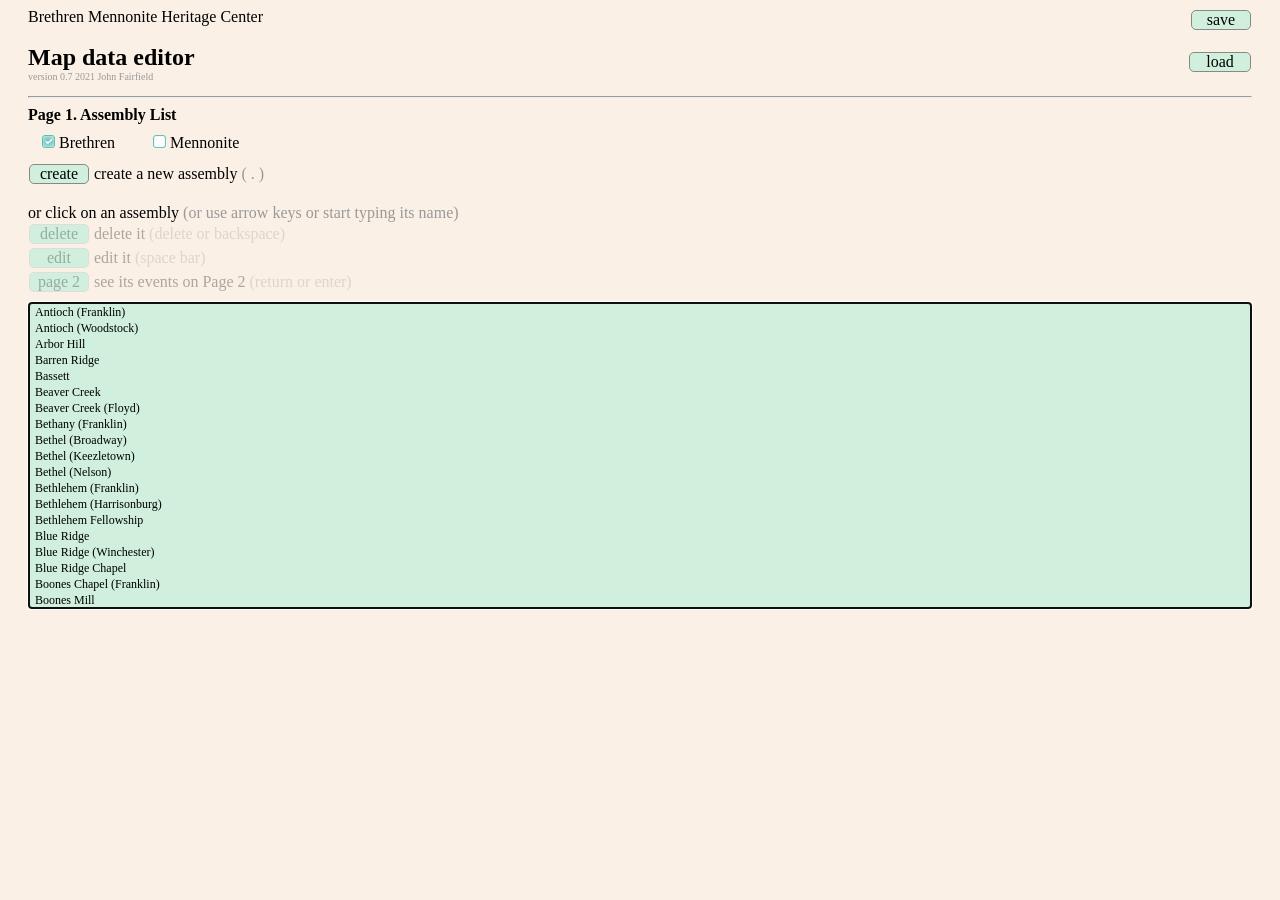
<file: index.html>
<!DOCTYPE HTML 5>
<html lang="en" dir="ltr">
    
<!--
index1.html
Copyright 2021 John R C Fairfield, see MIT license

https://stackoverflow.com/questions/4130237/displaying-crosshairs-in-the-center-of-a-javascript-google-map

<div><a href="url to google drive of help documentation" target="_blank" float="right">help manual</a></div>

-->

<head>
<meta charset="utf8">
  
<style>
  
    body {
        font-size:medium;
        font-family: 'Times New Roman', serif;
        background-color:#faf0e6; /*linen*/
    }

    input{
        font-family:'Times New Roman', serif;
    }
    
    .container {
        padding:0px 20px;
    }
    
    .myChkBxWrapper{
        margin: 10px 0px;
    }
    
    .myChkBx {
        width:13px; height:13px;
        margin:0px 4px 0px 14px;
    }

    .cmdButton {
        margin: 2px 1px;
        padding: 0px;
        width: 60px;
        border: 1px solid #888;
        border-radius: 5px;
        font-family: 'Times New Roman', serif;
        font-size:medium;
        background-color:#d0efdd;
        display: inline-block;
        text-align: center;
    }
    
    .cmdButton:disabled{
        border: 1px solid #ddd;
    }
    
    .cmdButton:hover:not([disabled]),
    .cmdButton:focus:not([disabled]) {
      background-color: rgb(230,255,234);
      cursor: pointer;
    }
    
    .monotype {
        font-family:'Monaco';
        font-size:12px;
    }
    
    .d-table {
      display:flex;
    }

    .d-table div {
      flex: 1;
    }

    .tar {
      text-align: right;
    }
    
    #selectList, #inputAssemblyName, #changingAssemblyName, #eventsAssemblyName, #eventAssemblyName {
        background-color:#d0efdd;
        white-space: break-spaces;
    }
    
    #selectList {
        margin:8px 0px 0px 0px;
        padding:2px 4px;
        width: 100%;
        height: 23em;
    }

    
    /* The Modal (background) */
.modal {
  display: none; /* Hidden by default */
  position: fixed; /* Stay in place */
  z-index: 1; /* Sit on top */
  padding-top: 88px; /* Location of the box */
  left: 0;
  top: 0;
  width: 100%; /* Full width */
  height: 100%; /* Full height */
  overflow: auto; /* Enable scroll if needed */
  background-color: rgb(0,50,0); /* Fallback color */
  background-color: rgba(0,50,0,0.4); /* Black w/ opacity */
}

.modal-perimeter{
  margin:auto; padding:0px;
}
    
/* Modal Content */
.modal-content {
  background-color: #fefefe;
  margin: auto;
  padding: 20px;
  border: 1px solid #888;
  width: 80%;
}
    

/* The Close Button */
.close {
  color: #aaaaaa;
  float: right;
  background:#eee;
  font-size: 32px;
  font-weight: bold;
}

.close:hover,
.close:focus {
  color: #000;
  text-decoration: none;
  cursor: pointer;
}

.sotto{
  color: #999;
}

input[type="file"] {
    display: none;
}
  
</style>

<script src="bmhcData.js"></script>
<script src="bmhcTags.js"></script>
<script src="bmhc.js"></script>

</head>
    
<body>

   <div class="container" id='everything'>
       
       <div id="header">
                <div class="d-table" >
                    <div style="height:80px;" >
                        Brethren Mennonite Heritage Center
                        <br>
                        <br> <span STYLE="font-size:x-large"><b>Map data editor</b></span>
                        <br><span class='sotto' STYLE="font-size:x-small;">version 0.7 2021 John Fairfield</span>
                    </div>
                    <div class="tar">
                        <button class="cmdButton" onclick="saveData()">save</button>
                        <br>
                        <a download="bmhcData.js" id="downloadlink" style="visibility: hidden" onclick='makeMeDisappear(this)'>OK to download?</a>
                        <br>
                        <label class="cmdButton">
                            <input type="file" id="loadLocal" onchange="loadLocalData()"/>
                            load
                        </label>
                    </div>
                </div>
                <hr>
           </div>
       
        <div id="midscreen">
            
            <div id="assemblyModal" class="modal">
                <div id='assemblyModalContent' class="modal-content">
                    <span class="close" onclick="initAssemblyViewer()">&nbsp;&times;&nbsp;</span>
                    <div id="assemblyCreator" ><b>Create a new assembly</b><br></div>
                    <div id="assemblyEditor" ><b>Edit assembly</b><br></div>
                    
                    <div id="modalCheckboxen" class="myChkBxWrapper">
                        <span><img id='modalBrethrenCB' src='butCheck.png' class='myChkBx' onclick='changeCB(1,true)'>Brethren</span>
                        &nbsp;&nbsp;&nbsp;&nbsp;
                        <span><img id='modalMennoniteCB' src='butEmpty.png' class='myChkBx' onclick='changeCB(2,true)'>Mennonite</span>
                        <br>
                    </div>

                    <div id="newAssembly">
                        <scan id="assemblyNamePrompt">Enter a unique assembly name: </scan>
                        <br>
                        <input type="text" id="inputAssemblyName" autocomplete="off" size=70>
                        <br>
                        <button type="button" onclick="initAssemblyViewer()">cancel</button>
                        &nbsp;&nbsp;&nbsp;&nbsp;&nbsp;&nbsp;
                        <button type="button" onclick="saveAssembly()">save</button> 
                    </div>
                    <div id="changeAssembly">
                        <scan id="changeAssemblyPrompt">Change its denomination (above) or name (below): </scan>
                        <br>
                        <input type="text" id="changingAssemblyName" autocomplete="off" size=70>
                        <br>
                        <button type="button" onclick="initAssemblyViewer()">cancel</button>
                        &nbsp;&nbsp;&nbsp;&nbsp;&nbsp;&nbsp;
                        <button type="button" onclick="changeAssembly()">save</button>
                    </div>
                    
                </div>
            </div>

            <div id="assemblyViewer" ><b>Page 1. Assembly List</b><br></div>
            
     
            <div id="eventViewer">
                <b>Page 2. Event list for:&nbsp;<span id="eventsAssemblyName"></span><br></b>
            </div>
            
            
            <div id="checkboxen" class="myChkBxWrapper">
                <span><img id='BrethrenCB' src='butCheck.png' class='myChkBx' onclick='changeCB(1)'>Brethren</span>
                &nbsp;&nbsp;&nbsp;&nbsp;
                <span><img id='MennoniteCB' src='butEmpty.png' class='myChkBx' onclick='changeCB(2)'>Mennonite</span>
                <br>
            </div>

            <div id="assemblyInstructions">
                <button id="createAssembly" class="cmdButton" onclick="launchNewAssembly()">create</button> create a new assembly <span class='sotto'>( . )</span>
                <br><br>
                or click on an assembly <span class='sotto'>(or use arrow keys or start typing its name)</span>
                <br>
                <button class="cmdButton dependentButton" onclick="deleteAssembly(selectedAssembly())">delete</button>
                    <span class = "dependentSpan">delete it <span class='sotto'>(delete or backspace)</span></span>
                <br>
                <button class="cmdButton dependentButton" onclick="launchChangeAssembly(selectedAssembly())">edit</button>
                    <span class = "dependentSpan">edit it <span class='sotto'>(space bar)</span></span>
                <br>
                <button class="cmdButton dependentButton" onclick="initEventViewer(selectedAssembly())">page 2</button>
                    <span class = "dependentSpan">see its events on Page 2 <span class = 'sotto'>(return or enter)</span></span>
            </div>
            
<!-- strategy for making sure that for assembly names or in event objects or comments
  whatever the user types (including accidental html-interpreted symbols) 
  is what they see (save trimming blanks from the ends) 
  and what is saved in the db:
     use "white-space: break-spaces;", 
     and get values from inputs, or innerText (not innerHTML) from divs and scans etc.,
     and set innerText (not innerHTML) of divs and scans etc.
     AND use a constant character width font, so that extra blanks are clearly perceptible.
-->
            
            
            <div id="eventInstructions">
                <button class="cmdButton" onclick="launchEditEvent(null)">create</button> create a new event
                <span class="sotto">( . )</span>
                <br>
                or click on an event <span class="sotto">(or use arrow keys or start typing its date)</span>
                <br>
                <button class="cmdButton dependentButton" onclick="deleteCurrentEvent()">delete</button>
                <span class = "dependentSpan">delete it <span class="sotto">(delete or backspace)</span></span>
                <br> 
                <button class="cmdButton dependentButton" onclick="launchEditEvent(document.getElementById('selectList').selectedIndex)">edit</button>
                    <span class = "dependentSpan"> edit it <span class="sotto">(space bar)</span></span>
                <br>
                <button class="cmdButton" onclick="initAssemblyViewer()">page 1</button>
                    return to assemblies on page 1 <span class = 'sotto'>(return or enter)</span>
            </div> 
            
            <div id="eventEditor" class="modal">
                <div class="modal-Content">
                    <span class="close" onclick="initEventViewer()">&nbsp;&times;&nbsp;</span>
                    <b>Event Editor for:&nbsp;<span id="eventAssemblyName" ></span></b>
                    <br>
                    <label for="eventDate">date (yyyy/mm/dd):</label>
                      <input type="text" id="eventDate"  autocomplete="off" size=8 >
                    <br> &nbsp;&nbsp;&nbsp;&nbsp;&nbsp;&nbsp;&nbsp;&nbsp;&nbsp;&nbsp;&nbsp;&nbsp;&nbsp;&nbsp;&nbsp;&nbsp;&nbsp;&nbsp;&nbsp;&nbsp;&nbsp;&nbsp;&nbsp;
                    <label for="eventVerb">verb:</label>
                    <select name="eventVerb" id="eventVerb"  required="true" onchange="handleVerbChange(this.value)">
                    </select>
                    <br> &nbsp;&nbsp;&nbsp;&nbsp;&nbsp;&nbsp;&nbsp;&nbsp;&nbsp;&nbsp;&nbsp;&nbsp;&nbsp;&nbsp;&nbsp;&nbsp;&nbsp;&nbsp;&nbsp;&nbsp;
                    <label>object:</label>
                    <input type="text" id="eventObject"  autocomplete="off" size="58" >
                    <select name="eventTagObject" id="eventTagObject" required="true" onchange="handleTagSelection(this.value)"></select>
                    <br> &nbsp;&nbsp;&nbsp;&nbsp;&nbsp;&nbsp;&nbsp;&nbsp;&nbsp;&nbsp;&nbsp;&nbsp;&nbsp;&nbsp;&nbsp;
                    <label>comment:</label>
                    <textarea type="text" id="eventComment" rows=2 cols=50> </textarea>
                    <br>&nbsp;&nbsp;&nbsp;&nbsp;&nbsp;&nbsp;&nbsp;&nbsp;&nbsp;&nbsp;&nbsp;&nbsp;&nbsp;&nbsp;&nbsp;&nbsp;&nbsp;&nbsp;&nbsp;&nbsp;&nbsp;&nbsp;&nbsp;&nbsp;&nbsp;&nbsp;&nbsp;&nbsp;&nbsp;&nbsp;&nbsp;&nbsp;
                    <button type="button" onclick="initEventViewer()">cancel</button>
                    &nbsp;&nbsp;&nbsp;&nbsp;&nbsp;&nbsp;&nbsp;
                    <button type="button" onclick="checkAndSaveEvent()">save</button>
                </div>
            </div>
            
       </div> <!-- end of midscreen -->
       
       <div id="myListbox">
           <select id="selectList" size="18" onclick="enableCmdButtons()">
           </select>
       </div>
       
    </div>
    
<script>

//globals
//&#10094; //bold <
    
const switchDivs = [
    'assemblyViewer',
    'assemblyModal',
    'assemblyCreator',
    'assemblyEditor',
    'modalCheckboxen',
    'eventViewer',
    'eventEditor',
    'assemblyInstructions',
    'checkboxen',
    'newAssembly',
    'changeAssembly',
    'eventInstructions'
]

const midscreenTypes = {
    assemblyInstructions:["assemblyViewer","checkboxen","assemblyInstructions"], 
    newAssembly:['assemblyViewer','checkboxen', 'assemblyInstructions', 'assemblyModal',"assemblyCreator","modalCheckboxen","newAssembly"],
    changeAssembly:['assemblyViewer','checkboxen', 'assemblyInstructions', 
    'assemblyModal',"assemblyEditor","modalCheckboxen","changeAssembly"],
    eventInstructions:["eventViewer","eventInstructions"],
    editEvent:["eventViewer","eventInstructions","eventEditor"]
}

 
// Of general utility:

function setCheckboxen(){ 
    
    //denom = 'Brethren' or 'Mennonite'
    function setDenom(denom,trueFalse){
    
        function image(){
            return (trueFalse)?'butCheck.png':'butEmpty.png';
        }
    
        document.getElementById(denom+'CB').src = image();
        document.getElementById('modal'+denom+'CB').src = image();
    
    }
    
    //0: neither checked, 1 Brethren, 2 Mennonite, 3 both
    setDenom('Brethren',state.checkbox&1);
    setDenom('Mennonite',state.checkbox&2);
}

    
function enableCmdButtons(){
    
    var dependentButtons = Array.from(document.getElementsByClassName('dependentButton'));
    var dependentSpans =   Array.from(document.getElementsByClassName('dependentSpan'));
    
    //console.log('enableCmdButtons:selectedIndex:'+document.getElementById('selectList').selectedIndex);
    
    if (document.getElementById('selectList').selectedIndex >= 0) {
        dependentButtons.forEach(b => b.disabled = false ); //just for css hover
        dependentSpans.forEach(s => s.style.opacity = 1 );
    } else {
        dependentButtons.forEach(b => b.disabled = true );  //just for css hover
        dependentSpans.forEach(s => s.style.opacity = 0.3 );
    }
}
    
function formatMidscreen(screenType){ //see midScreenTypes
    switchDivs.forEach(div => document.getElementById(div).style.display='none'); //clear them all
    midscreenTypes[screenType].forEach(div => document.getElementById(div).style.display='block');
    reflectState();
}

    
function initVerbHTML(){
    let str = "";
    bmhc.getVerbs().forEach(verb => {
        str += '<option value="'+verb+'">'+verb+'</option>';
    });
    document.getElementById("eventVerb").innerHTML = str;
}
    
function initEventTagObjectHTML() {
    let str = "";
    bmhc.getTags().forEach(tag => {
        str += '<option value="'+tag+'">'+tag+'</option>';
    });
    document.getElementById("eventTagObject").innerHTML = str;
}

function handleVerbChange(verb) {
    if(verb == 'add-tag' || verb == 'remove-tag'){
        document.getElementById("eventTagObject").style.display = 'inline';
        document.getElementById("eventObject").style.display = 'none';
        handleTagSelection(document.getElementById('eventTagObject').value);
    } else {
        document.getElementById("eventTagObject").style.display = 'none';
        document.getElementById("eventObject").style.display = 'inline';
    }
}
    
function handleTagSelection(tag){
    document.getElementById('eventObject').value = tag; //because eventObject is what is passed to db, not eventTagObject.
}

    
function makeLIsOfArray(arr){
    let result = "";
    
    function makeli(i) {
      return "<option id=\"xyzzy"+i+"\" class=\"monotype\"></option>";
    }
    
    arr.forEach((item,i)=>{result+=makeli(i);});
    
    document.getElementById("selectList").innerHTML = result; //build them first, so you can innerText them.
    
    arr.forEach((item,i)=> {
        document.getElementById("xyzzy"+i).innerText = item;
        document.getElementById("xyzzy"+i).value = item;
    });
    
}

function reflectState(){
    setCheckboxen();
    if (state.whichList == 'assemblies') setAssemblyListboxInnerHTML();
    else makeLIsOfArray(bmhc.getEventStrings(state.priorAssemblyName));
    enableCmdButtons(); //setAssemblyListboxInnerHTML must precede, it clobbers selection so cmdButtons disabled
    document.getElementById("selectList").focus();
}

var bomb = function(){};
    
function initAssemblyViewer(){ 
    state.whichList = "assemblies";
    formatMidscreen("assemblyInstructions");
}
    
function setAssemblyListboxInnerHTML(){
    var items = [];
    
    if (state.checkbox == 0) items = bmhc.getNeitherAssemblyNames();
    else if (state.checkbox == 1) items = bmhc.getBrethrenAssemblyNames();
    else if (state.checkbox == 2) items = bmhc.getMennoniteAssemblyNames();
    else items = bmhc.getJointAssemblyNames();
    
    makeLIsOfArray(items);

}

//b1m2: brethren 1, mennonite 2
function changeCB(b1m2, modal){
    state.checkbox ^= b1m2;
    setAssemblyNamePrompt();
    reflectState();
}

//onclick only responds to mouse click, not to movement of selection through typing prefixen
//or arrowUp arrowDn. Perhaps can use "return" key event to drive selection after movement.
function initEventViewer(assemblyName){
    
    if (assemblyName == null) assemblyName = state.priorAssemblyName;
    else state.priorAssemblyName = assemblyName;
    
    state.whichList = "events";
    document.getElementById("eventsAssemblyName").innerText = assemblyName;
    state.eventIndex = null; //clear it
    
    formatMidscreen("eventInstructions");
}

// Assembly editing, screenType 1
// document.getElementById("ss_elem_list").getAttributeNode("aria-activedescendant").value
    
function setAssemblyNamePrompt(){
    var denom;
    if (!document.getElementById("assemblyNamePrompt"))return;
    
    switch (state.checkbox){
        case 0: denom = "denominationless"; break;
        case 1: denom = "Brethren"; break;
        case 2: denom = "Mennonite"; break;
        case 3: denom = "both Mennonite and Brethren"; break;
    }
    document.getElementById("assemblyNamePrompt").innerHTML = "Enter a new assembly name ("+denom+"):";
}

function launchNewAssembly(name=''){
    formatMidscreen("newAssembly");
    setAssemblyNamePrompt();
    document.getElementById("inputAssemblyName").value = name;
}
    
function saveAssembly(){
    const assemblyName = document.getElementById("inputAssemblyName").value;
    const returnMsg = bmhc.addAssembly(assemblyName,state.checkbox);
    if (returnMsg != "ok") alert(returnMsg);
    else initAssemblyViewer();
}

function launchChangeAssembly(name){
    state.priorAssemblyName = name; //cache it for changeAssembly
    state.checkbox = bmhc.getDenomination(name);
    formatMidscreen("changeAssembly");
    document.getElementById("changingAssemblyName").value = name;
}
    
function changeAssembly(){
    const assemblyName = document.getElementById("changingAssemblyName").value.trim();
    const returnMsg = bmhc.changeAssembly(state.priorAssemblyName,assemblyName, state.checkbox);
    if (returnMsg != "ok") alert(returnMsg);
    else initAssemblyViewer();
}
    
function deleteAssembly(name){
    let refCount = 0;
    if (!bmhc.assemblyExists(name)) alert("This assembly doesn't exist.")
    else{
        if (confirm("This will also delete all events of this assembly, and remove all references to this assembly in other event affiliations or comments. OK?")){
            refCount = bmhc.deleteAssembly(name);
            if (refCount) alert(refCount+" references removed.");
            initAssemblyViewer();
        }
    }
}

function selectedAssembly(){
    var sL = document.getElementById("selectList");
    if (sL.selectedIndex >= 0) return sL.options[sL.selectedIndex].value;
    else return null;
}
    
//    ------------------------------------- event screens --------------------- 
    
function deleteCurrentEvent(){
    var sI = document.getElementById("selectList").selectedIndex;
    if (sI >= 0) { 
        const result = bmhc.deleteEvent(state.priorAssemblyName,sI);
        if (result != 'ok') alert(result);
    }
    initEventViewer();
}
    
// for installEventListeners the word 'event' refers to window keydown events, not to assembly events!    
function installEventListeners(){
    
    document.getElementById('selectList').addEventListener('keydown', function(event) {
        
         //independent of selection
        if (state.whichList === 'assemblies' && event.key === '.') { launchNewAssembly(); return;};
        if (state.whichList === 'events' && event.key === '.') { launchEditEvent(null); return;};
        if (state.whichList === 'events' && event.key == 'Enter') { initAssemblyViewer(); return;};
        
        //dependent on selectedIndex
        var sL = document.getElementById("selectList");
        if (sL.selectedIndex >= 0){
            if(state.whichList === 'assemblies'){
                var assyName=sL.options[sL.selectedIndex].value;
                
                if (event.key === 'Backspace' || event.key === 'Delete') {
                    deleteAssembly(assyName);
                } else if (event.key === ' '){
                    launchChangeAssembly(assyName);
                } else if (event.key == 'Enter'){
                    initEventViewer(assyName);
                }
            } else if (state.whichList === 'events') { 
                if (event.key === 'Backspace' || event.key === 'Delete') { 
                    deleteCurrentEvent();
                } else if (event.key === ' '){
                    launchEditEvent(sL.selectedIndex);
                } else if (event.key === 'Enter'){
                    initAssemblyViewer();
                }
                
            }
        }
    });
    
    document.getElementById('selectList').addEventListener('dblclick', function(event) {
        var sL = document.getElementById("selectList");
        
        if (sL.selectedIndex >= 0){
            if(state.whichList === 'assemblies'){
                var assyName=sL.options[sL.selectedIndex].value;
                launchChangeAssembly(assyName);
            } else if (state.whichList === 'events') { 
                launchEditEvent(sL.selectedIndex);
            }
        }
    });
    
    document.getElementById('selectList').addEventListener('keyup',function(event){
       //has to be on keyup, selection isn't made until then.
       enableCmdButtons(); 
    });
}

   
function launchEditEvent(eventIndex){
    state.eventIndex = eventIndex; //if null means it's a new event to be added
    formatMidscreen("editEvent");
    document.getElementById("eventAssemblyName").innerText = state.priorAssemblyName;
    //document.getElementById("myListbox").style.visibility='visible';
    
    if (eventIndex == null) setEventFields("","","","");
    else {
        let ev = bmhc.getDereferencedEvent(state.priorAssemblyName,eventIndex);
        setEventFields(ev.date, ev.verb, ev.object, ev.comment);
    }
}

function setEventFields(date,verb,obj,comment){
    document.getElementById("eventDate").value = date;
    document.getElementById("eventVerb").value = verb;
    document.getElementById("eventObject").value = obj;
    document.getElementById("eventComment").value = comment;
    handleVerbChange(verb);
}
    
function checkAndSaveEvent(){
    let date = document.getElementById("eventDate").value.trim();
    let verb = document.getElementById("eventVerb").value.trim();
    let obj  = document.getElementById("eventObject").value.trim();
    let comment = document.getElementById("eventComment").value.trim();
    
    const result = bmhc.setEvent(state.priorAssemblyName, state.eventIndex, date,verb,obj,comment);
    if (result == 'ok') { 
        
        makeLIsOfArray(bmhc.getEventStrings(state.priorAssemblyName)); //so listBox reflects changes
        if (verb == 'set-membership'){ 
            let temp = date;
            date = bmhc.yearLater(state.oldSetMembershipDate,date);
            state.oldSetMembershipDate = temp;
        }
        else {date = ''; verb = ''; state.oldSetMembershipDate = null;} 
        setEventFields(date, verb,'',''); //and stay put, ready to add another of same verb (helps for set-membership)
        state.eventIndex = null; //clear eventIndex, so don't delete another one next time!
        
    } else  alert(result); //and do nothing, stay put
}


function loadLocalData(){
    if (document.getElementById("loadLocal").files.length){ //is zero if user hit 'cancel'
        var file = document.getElementById("loadLocal").files[0];
        
        var reader = new FileReader();

        reader.onloadend = function(){
            bmhc.setData(JSON.parse(bmhc.unwrap(reader.result.toString())));
            bmhcData = undefined; //so fcn and its long string can be garbage collected
            initAssemblyViewer();
        }

        reader.readAsBinaryString(file); //only do this after onloadend has been declared
    }
}

function makeTextFile(text) {
    let data = new Blob([text], {type: 'text/plain'});

    // If we are replacing a previously generated file we need to
    // manually revoke the object URL to avoid memory leaks.
    if (state.textFile !== null) window.URL.revokeObjectURL(state.textFile);

    state.textFile = window.URL.createObjectURL(data);

    return state.textFile;
};


function saveData(){
    let link = document.getElementById('downloadlink');
    link.href = makeTextFile(bmhc.wrapInJS(bmhc.getData()));
    link.style.visibility = 'visible'; //turn it on so user can accept/reject download to HD.
}

function makeMeDisappear(that){
    that.style.visibility = 'hidden';
    return true; //so that default behavior, saveing the file, is done.
}
    
function ultest(){
    var ul = document.getElementById('selectList');
    ul.onclick = function(event) {
        alert(event.target.innerText, event.target.value);
    };
}
 
//state
//   checkbox 0: assemblies that are neither B nor M, 1 B, 2 M, 3 both
//   whichList "assemblies" or "events"
//   priorAssemblyName target of event editing
//   eventIndex index of event being edited or deleted, valid only after a getEventList
//   hasn't been invalidated by a deleteEvent or setEvent (in which case, just need to redo getEventList).
let state = {checkbox:1, whichList:"assemblies", priorAssemblyName:"", eventIndex:null, textFile:null, oldSetMembershipDate:null};

let bmhc =  BMHCobj(); 
bmhc.setData(bmhcData());
bmhc.setTags(bmhcTags());
    
    
window.onclick = function(event) {
  var modals = document.getElementsByClassName("modal");
  if (event.target == modals[0] || event.target == modals[1]) {
    console.log("window.onclick", modals);
    if (state.whichList=="assemblies" ) initAssemblyViewer();
    else if (state.whichList=="events") initEventViewer();
  }
}

window.onkeyup = function(event){
  console.log('window ', event.key);
}
    
installEventListeners();
initEventTagObjectHTML(); initVerbHTML();
initAssemblyViewer();

</script>

</body>
</file>
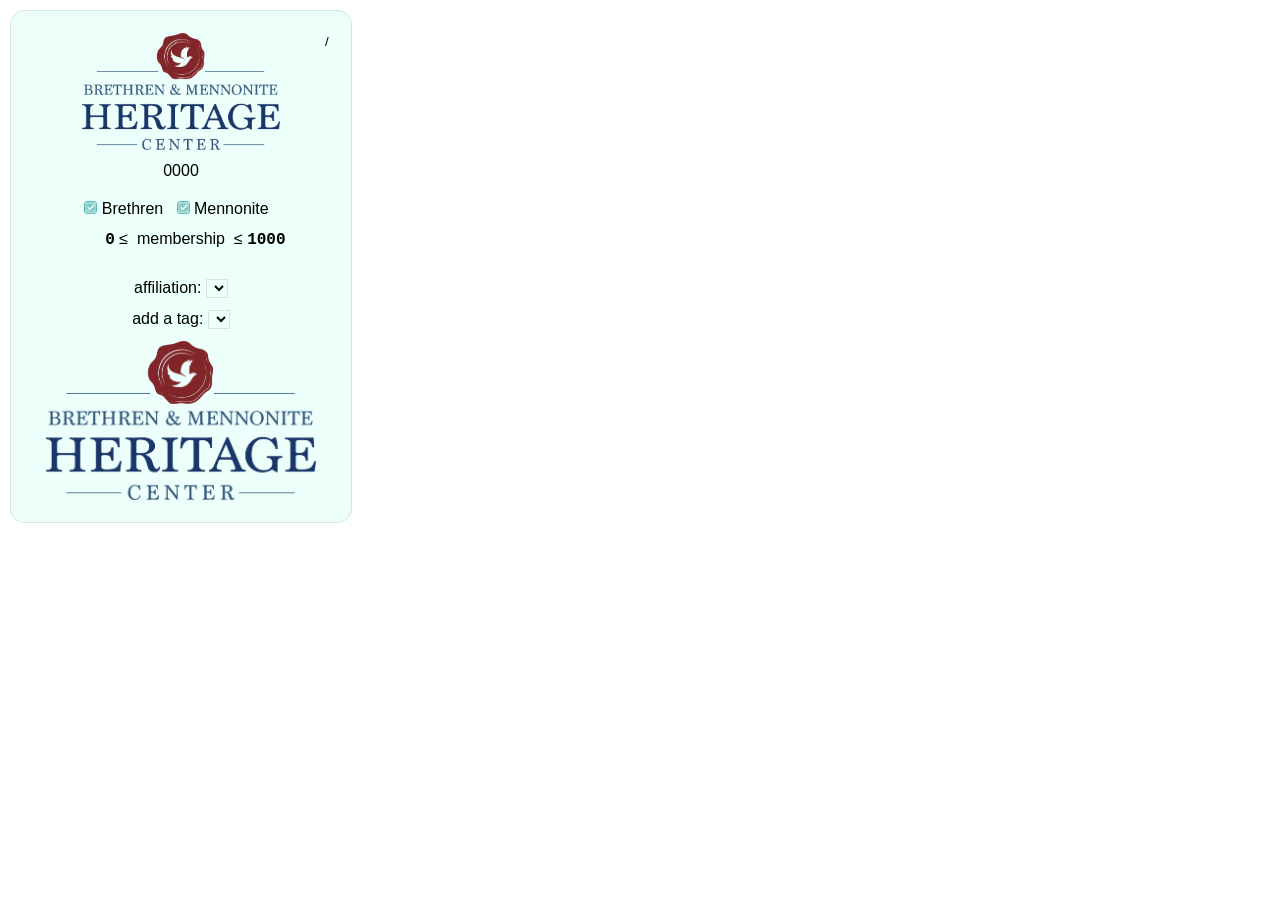
<file: mapDisplay.html>
<!DOCTYPE HTML 5>
<html lang="en" dir="ltr">

<head>

    <meta charset='utf-8' />
    <title>Brethren Mennonite Heritage Center Map</title>
    <meta name='viewport' content='initial-scale=1,maximum-scale=1,user-scalable=no' />
    <script src='https://api.mapbox.com/mapbox-gl-js/v2.1.1/mapbox-gl.js'></script>
    <link href='https://api.mapbox.com/mapbox-gl-js/v2.1.1/mapbox-gl.css' rel='stylesheet' />
    <link href="nouislider.min.css" rel="stylesheet">
    <!-- nice document https://www.npmjs.com/package/mapbox-gl-utils?activeTab=readme -->
    <style>

        body {
          margin: 0;
          padding: 0;
          font-family: 'Helvetica Neue', Helvetica, Arial, Sans-serif;
        }

        #map {
          position: absolute;
          top: 0;
          bottom: 0;
          width: 100%;
        }

        h1 {
          font-size: 20px;
          line-height: 30px;
        }

        h2 {
          font-size: 14px;
          line-height: 20px;
          margin-bottom: 10px;
        }

        a {
          text-decoration: none;
          color: #3FB8AF;
        }
        
        .shortNumber {
            width: 5em;
        }
        
        .field, .shortNumber {
            background-color: transparent;
            border: 1px solid rgba(0, 0, 0, .1);
        }

        #console {
          position: absolute;
          width: 300px;
          margin: 10px;
          padding: 10px 20px;
          background: rgba(230, 255, 250, 0.7);
          border-radius:15px;
          border: 1px solid rgba(0, 0, 0, .1);
        }
        
        .active-year{
          text-align: center;
        }

        .tranche {
          width: 100%;
          text-align: center;
          margin-bottom: 12px;
          position: relative;
        }
        
        #yearSlider{
            margin-bottom: 20px;
        }
        
        #affiliation {
            background-color: transparent;
        }

        .colors {
          background: linear-gradient(to right, #2dc4b2, #3bb3c3, #669ec4, #8b88b6, #a2719b, #aa5e79);
          margin-bottom: 5px;
        }

        .label {
          width: 15%;
          display: inline-block;
          text-align: center;
        }
        
        .tagClose {
          cursor: pointer;
          position: absolute;
          top: 50%;
          right: 0%;
          padding: 12px 16px;
          transform: translate(0%, -50%);
        }
        
        .mapboxgl-popup {
            max-width: 150px;
            font: 12px/20px 'Helvetica Neue', Arial, Helvetica, sans-serif;
        }
        
        .noUi-target {
          height: 3px;
          border: 0;
          box-shadow: unset;
          background: #cccccc; 
        }
        
        #maxMinSlider.noUi-target {
          margin: 7px 50px; /* to fend of from membership numbers, and to make shorter than the yearSlider */
        }
        
        .noUi-horizontal .noUi-handle {
          width: 12px;
          right: -6px; /* half of width */
            
          height: 18px;
          top: -9px;  /* half of height */
            
          background: #3FB8AF;
          border: 1px solid #3FB8AF;
        }
        
        /* get rid of the pesky || filled shapes (they're not text) */
        .noUi-handle:after,
        .noUi-handle:before {
            content: unset;
        }
        
       #bmhcLogo{
            width:66%;
            margin: 0% 17% 0% 17%;
        }
        
        #pitchControl{
            position:absolute;
            left: 96%;
            top: 0%;
            background-color: transparent;
            border: 0;
        }
        
        #photoImage{
            width: 90%;
            margin: 0% 5% 0% 5%;
        }
        
        #minMembership, #maxMembership {
            font-family: "Courier New", Courier, monospace;
            font-weight: bold;
        }
        
        .myChkBx{
            width:13px; height:13px;
        }
        
        .mapbox-improve-map { display: none; } /* get rid of 'improve this map' link in bottom right corner */
        
    </style>
    
    <script src="bmhcTags.js"></script>
    <script src="mapAffiliations.js"></script>
    
</head>

<body id='body'>
    <script src="nouislider.min.js"></script>
    
    <div id='map'></div>
    
    <div id='console'>
        
        <div id='photoName' class='tranche'></div>
        
        <div id='bmhcLogoTranche' class='tranche'>
            <img id='bmhcLogo' src="BMHC%20Logo%20-%20Color.png" display="block">
            <button id='pitchControl' onclick='togglePitch()'>/</button>
        </div>
        
        <div id='active-year' class = 'tranche'>0000</div>
        
        <div id="yearSlider" class='tranche'> </div>
        
        <div class='tranche' id='denomination'>
            <span><img id='BrethrenCB' src='butCheck.png' class='myChkBx' onclick='changeBrethrenCB()'>&nbsp;Brethren&nbsp;&nbsp;</span>
            <span><img id='MennoniteCB' src='butCheck.png' class='myChkBx' onclick='changeMennoniteCB()'>&nbsp;Mennonite&nbsp;&nbsp;</span>
        </div>
        
        <div class='tranche' id='membership'>
            <span><span id='minMembership'>&nbsp;&nbsp;&nbsp;0</span>&nbsp;&leq;&nbsp; membership &nbsp;&leq;&nbsp;<span id='maxMembership'>1000</span></span>
            <div id="maxMinSlider">
            </div> 
        </div>
        <br>
        <div class='tranche' id='affiliationTranche'>
            <label for="affiliation">affiliation:</label>
            <select class="field" name="affiliation" id="affiliation"  required="true" onchange="handleAffiliationChange(this.value)">
            </select>
        </div>
        
        <div class='tranche' id = addTagTranche>
            <label for="addTag">add a tag:</label>
            <select class="field" name="addTag" id="addTag"  required="true" onchange="handleAddTag(this.value)">
            </select>
        </div>
        
        <div class='tranche' id="tagFilters" >
        </div>
        
        <div id='photoImageTranche' class='tranche'> 
            <img id='photoImage' src="BMHC%20Logo%20-%20Color.png"  display="block" onclick="toggleSwitcher();">
        </div>
        
    </div>
    
    <script> //my stuff
        
        var filterGlobals = new FilterBase(); //holder for filter related globals
        
        function maxMembership(){ return 1000;}
        
        function currentYear(){ return new Date().getFullYear();}
    
        function initAffiliationHTML(){
            let str = '<option value="any">any</option><option value="unaffiliated">unaffiliated</option>';
            mapAffiliations().forEach(affiliation => {
                str += '<option value="'+affiliation+'">'+affiliation+'</option>';
            });
            
            document.getElementById("affiliation").innerHTML = str;
        }
        
        function togglePitch(){
            var x = document.getElementById('pitchControl');
            if (x.innerHTML == '/') {
                map.setPitch(45);
                x.innerHTML = '|';
            } else {
                map.setPitch(0);
                x.innerHTML = '/';
            }
        }
        
        function initAddTagHTML() {
            var str = '<option value="none"></option>';
            bmhcTags().forEach(tag => {
                str += '<option value="'+tag+'">'+tag+'</option>';
            });
            document.getElementById("addTag").innerHTML = str;
            document.getElementById("addTag").value = 'none';
        }
        
        function setAddedTagsHTML(){
            var str = '';
            
            Object.keys(filterGlobals.tags).forEach(tag=>{
                var delin = filterGlobals.tags[tag]?'':'<del>';
                var delout = filterGlobals.tags[tag]?'':'</del>';
                
                str += '<button type="button" class="tagFlag" value="'+tag+'" onclick="negateTag(this.value) "> not</button><button type="button" class="tagFlag" value="'+tag+'" onclick="dismissTag(this.value)">&nbsp;'+delin+tag+delout+'&nbsp;&nbsp;&nbsp;x</button><br>';
            });
            
            document.getElementById("tagFilters").innerHTML = str;
        }
        
        function handleAddTag(tag) {
            filterGlobals.tags[tag] = true;
            setAddedTagsHTML();
            updateMap();
            
            document.getElementById("addTag").value = 'none';
        }
        
        function negateTag(tag){
            filterGlobals.tags[tag] = !filterGlobals.tags[tag];
            setAddedTagsHTML();
            updateMap();
        }
        
        function dismissTag(tag){
            delete filterGlobals.tags[tag];
            setAddedTagsHTML();
            updateMap();
        }
        
        function handleAffiliationChange(affil){
            filterGlobals.affiliation=affil;
            updateMap();
        }
        
        var toggleBrethren = false;
        //clobber rightmost bit
        function changeBrethrenCB(){
            toggleBrethren = !toggleBrethren;
            if (toggleBrethren) {
                filterGlobals.mb = filterGlobals.mb | 1;
                document.getElementById('BrethrenCB').src = 'butCheck.png';
            }
            else {
                filterGlobals.mb = filterGlobals.mb & 2;
                document.getElementById('BrethrenCB').src = 'butEmpty.png';
            }
            
            updateMap();
        }
        
        //clobber 2's bit
        var toggleMennonite = false;
        function changeMennoniteCB(){
            toggleMennonite = !toggleMennonite;
            if (toggleMennonite) {
                filterGlobals.mb = filterGlobals.mb | 2;
                document.getElementById('MennoniteCB').src = 'butCheck.png';
            }
            else {
                filterGlobals.mb = filterGlobals.mb & 1;
                document.getElementById('MennoniteCB').src = 'butEmpty.png';
            }
            
            updateMap();
        }
        
        
        function initYearSlider(){
            var ySlider = document.getElementById('yearSlider');
            
            noUiSlider.create(ySlider, {
                start: [Math.round((1700+currentYear())/2)],
                connect:[true, false],
                step: 1,
                range: {
                    'min': 1700,
                    'max': currentYear()
                }
            });
        }
        
        function initMaxMinSlider(){
            var mmSlider = document.getElementById('maxMinSlider');
            
            noUiSlider.create(mmSlider, {
                start: [0, maxMembership()],
                connect:true,
                step: 1,
                range: {
                    'min': 0,
                    'max': maxMembership()
                }
            });
        }
        
        //https://www.w3schools.com/howto/howto_js_close_list_items.asp nice formatting
        function FilterBase(){
            this.activeYear = Math.round((1700+currentYear())/2)+'';
            this.mb = 3;
            this.membershipSqrtRange = [ 0, Math.sqrt(maxMembership()) ];
            this.tags = {};
            this.affiliation = 'any';
            this.overlords=[];//names of assemblies that are ever targets of other assembly set-affiliation events
            this.cacheAffiliation = ''; //logical false
        }
        
        
        //mb must be absent (in which case it runs off of prior established this.mb),
        //or element of {0,1,2,3}
        FilterBase.prototype.filterDenom = function(mb){
            let ds = ['any'];
            
            if (mb!=undefined)this.mb = mb;
            
            if (this.mb==0) ds.push(['==',['get','denomination'],0]);
            if (this.mb==1 || this.mb == 3) ds.push(['==',['get','denomination'],1]);
            if (this.mb==2 || this.mb == 3) ds.push(['==',['get','denomination'],2]);
            
            return ds;
        }
        
        FilterBase.prototype.filterMembership = function(){
            return ['all',
                    ['>=',['get','weight'],this.membershipSqrtRange[0]],
                    ['<=',['get','weight'],this.membershipSqrtRange[1]]
                   ]
        }
        
        FilterBase.prototype.filterAffiliation = function(){
            if (this.affiliation == 'any')return ['to-boolean',1];
            if (this.affiliation == 'unaffiliated') return ['==',['length',['get','affiliations']],0];
            //targeted assembly or anybody affiliated thereto, no matter how indirectly
            return ['any',['==',this.affiliation,['get','name']],['in',this.affiliation,['get','affiliations']]]; 
        }
        
        //activeYear must be absent (in which case it runs off of prior established this.activeYear)
        //or a date in yyyy, or yyyy/mm, or yyyy/mm/dd
        FilterBase.prototype.filterTime = function(activeYear){
            if (activeYear != undefined) this.activeYear = activeYear+'';
            return ['all',['<=',['get','begin'],this.activeYear],['<=',this.activeYear,['get','end']]];
        }
        
        FilterBase.prototype.filterTags = function(){
            if (Object.keys(this.tags).length == 0) return ['to-boolean',1];
            
            var result = ['all'];
            Object.keys(this.tags).forEach(tag => {
                if (this.tags[tag]) result.push(['in',tag,['get','tags']]);
                else result.push(['!',['in',tag,['get','tags']]]);
            });
            return result;
        }
        
        FilterBase.prototype.filterCenters = function(){
            this.overlords = this.makeOverlords();
            return ['in',['get','name'],['literal',this.overlords]] ;
        }
        
        FilterBase.prototype.filterSet = function(){  
            return ['all',this.filterTime(),this.filterDenom(), this.filterMembership(),this.filterAffiliation(), this.filterTags()];
        }
        
        FilterBase.prototype.filterSetCenters = function(){  
            return ['all',this.filterTime(),this.filterDenom(), this.filterMembership(),this.filterAffiliation(), this.filterTags(),this.filterCenters()];
        }
        /* 
        
            //duplicates: experiments in console show that each circle appears twice in features, don't know why
            //grow nameToUnderlings element arrays to list only immediate underlings, not deep underlings...
            features.forEach(feature => {
                let affiliations = JSON.parse(feature.properties.affiliations); //string to array
                if (affiliations.length && 
                    this.nameToUnderlings[affiliations[0]] != undefined && //is visible
                    !this.nameToUnderlings[affiliations[0]].includes(feature.properties.name)) { //not a duplicate
                        //first one is the immediate superior of this underling
                        this.nameToUnderlings[affiliations[0]].push(feature.properties.name);
                        this.overlords[affiliations[0]] = true;
                }
            });
            */
        
        FilterBase.prototype.makeOverlords = function (){
            
            olords = {};//will be converted to an array
            
            //get visible circles, i.e. of the activeyear, and since visible these have locations.
            let features = map.queryRenderedFeatures({layers: ['assemblyCircles']});
           
            //duplicates: experiments in console show that each circle appears twice in features, don't know why
            features.forEach(feature => {
                let affiliations = JSON.parse(feature.properties.affiliations); //string to array
                affiliations.forEach(affil => { olords[affil] = true;} );
            });
            
            return Object.keys(olords); //convert to array
        }
       
        function lengthFour(x,left){
            x = x+''; //convert to string
            for (let i=4-x.length; i>0; i--) x = (left)?'&nbsp;'+x:x+'&nbsp;';
            return x;
        }
        
         //'active-year' and 'yearSlider' always block, never none.
        var divSwitcher = [ 
            { div: document.getElementById('photoName'),display:false}, //true: block, false: none
            //the above  must be the first in this array, see dependency in yearSlider update
            { div: document.getElementById('photoImageTranche'),display:false},
            { div: document.getElementById('bmhcLogoTranche'),display:true},
            { div: document.getElementById('denomination'),display:true},
            { div: document.getElementById('membership'),display:true},
            { div: document.getElementById('affiliationTranche'),display:true},
            { div: document.getElementById('addTagTranche'),display:true},
            { div: document.getElementById('tagFilters'),display:true}
        ];
    
        function toggleSwitcher(){
            divSwitcher.forEach(swch=>{
                swch.div.style.display = swch.display?'block':'none';;
                swch.display = !swch.display;
            });
        }
        
        mapboxgl.accessToken = 'pk.eyJ1IjoiamhuZnJmbGQiLCJhIjoiY2tsbGtvb256MDA2ZzJ2bXB4NXJreHh1YyJ9.m5CZfFB_wUxWs6HIOs3_cg';

        var map = new mapboxgl.Map({
          container: 'map', // container element id
          style: 'mapbox://styles/mapbox/outdoors-v11', // or /light-v10
          center: [-79.806421, 37.838214], // initial map center in [lon, lat]
          pitch: 0, // pitch in degrees, see togglePitch
          bearing: 0, // bearing in degrees, so looking north
          zoom: 6.9,
          attributionControl: false
        }).addControl(new mapboxgl.AttributionControl({customAttribution: 'version 0.7 2021 John Fairfield.'}))
        
        
        //var updateMapTimer=null;
        
        map.on('load', function() {

            map.addSource('assembliesSource', {
                'type': 'geojson',
                'data': './map.geojson'
            });

            map.addLayer({
                id: 'assemblyCircles',
                type: 'circle',
                source: 'assembliesSource',
                paint: {
                  'circle-radius': [
                        'interpolate',
                        ['linear'],
                        ['number', ['get', 'weight']],
                        0, 3,
                        40, 24
                      ],
                  'circle-color': ['case',['to-boolean',['%',['get','denomination'],2]], '#ff0055', '#00ccff'],
                  'circle-opacity': 0.5,
                  'circle-pitch-alignment':'map'
                },
                filter: filterGlobals.filterSet()
            });

            map.addLayer({
                id: 'assemblyCenters',
                type: 'circle',
                source: 'assembliesSource',
                paint: {
                  'circle-radius': 
                            ['interpolate',
                                ['linear'],
                                ['number', ['get', 'weight']],
                                0, 2,
                                40, 23
                            ],       
                  'circle-color': '#ffffff',
                  'circle-opacity': 0.8,
                  'circle-pitch-alignment':'map'
                },
                filter: filterGlobals.filterSetCenters()
            });

            map.addLayer({
                id: 'assemblyNames',
                type: 'symbol',
                source: 'assembliesSource',
                layout: {
                    'text-field': ['get', 'name'],
                    'text-variable-anchor': ['top', 'bottom', 'left', 'right'],
                    'text-radial-offset': 0.5,
                    'text-justify': 'auto',
                    'text-pitch-alignment':'map'
                },
                filter: filterGlobals.filterSet()
            });



            //in js console map.getStyle() will show you all the layers, so you can suppress what you don't want
            let layers=map.getStyle().layers;
            map.setLayoutProperty('settlement-label', 'visibility', 'none');
            map.setLayoutProperty('poi-label', 'visibility', 'none');
            layers.forEach(layer=>{
              if (layer.id.search('road')==0) map.setLayoutProperty(layer.id,'visibility', 'none');
            });
            map.setLayoutProperty('road-primary','visibility', 'visible');
            map.setLayoutProperty('road-secondary-tertiary','visibility','visible');
            //map.setLayoutProperty('road-street','visibility', 'visible');


            document.getElementById('yearSlider').noUiSlider.on('update',function (values, handle){
                //handle is always 0, there's only one element in values
                let activeYear = Math.round(values[handle]) + '';
                document.getElementById('active-year').innerText = activeYear;
                filterGlobals.filterTime(activeYear);
                updateMap();
                
                /*
                //workaround for bug when user quickly 'tosses' the slider, somehow the map
                //doesn't wholly update. So call updateMap again a bit later... 
                if (updateMapTimer != null) window.clearTimeout(updateMapTimer);
                updateMapTimer = window.setTimeout(updateMap,300); //300 seems to be enough that map has cleared its throat.
*/
            });

            document.getElementById('maxMinSlider').noUiSlider.on('update', function (values, handle) {
                var mmElements = [
                    document.getElementById('minMembership'),
                    document.getElementById('maxMembership')
                ];
                mmElements[handle].innerHTML =  lengthFour(Math.round(values[handle]), handle==0);
                filterGlobals.membershipSqrtRange[handle] = Math.sqrt(values[handle]);
                updateMap();
            });


            var popup = new mapboxgl.Popup({
                closeButton: false,
                closeOnClick: false
            });

            map.on('click','assemblyCircles',function (e){
                if (e.features[0].properties.photo.length){
                    document.getElementById('photoName').innerText = e.features[0].properties.name;
                    document.getElementById('photoImage').src = e.features[0].properties.photo;
                    toggleSwitcher();
                }
            })

            map.on('mouseenter', 'assemblyCircles', function (e) {
                // Change the cursor style as a UI indicator.
                map.getCanvas().style.cursor = 'pointer';

                var coordinates = e.features[0].geometry.coordinates.slice();
                var name = e.features[0].properties.name;
                var photo = e.features[0].properties.photo;

                // Ensure that if the map is zoomed out such that multiple
                // copies of the feature are visible, the popup appears
                // over the copy being pointed to.
                while (Math.abs(e.lngLat.lng - coordinates[0]) > 180) {
                    coordinates[0] += e.lngLat.lng > coordinates[0] ? 360 : -360;
                }

                // Populate the popup and set its coordinates
                // based on the feature found.
                var str = name;
                str += photo.length?'<br><img src="'+photo+'" style="max-width:100%; max-height:100%">':'';
                popup.setLngLat(coordinates).setMaxWidth('150px').setHTML(str).addTo(map);

                if (filterGlobals.overlords.includes(name) && !filterGlobals.cacheAffiliation){
                    filterGlobals.cacheAffiliation = filterGlobals.affiliation;
                    filterGlobals.affiliation=name;
                    updateMap();
                };
            });

            map.on('mouseleave', 'assemblyCircles', function () {
                map.getCanvas().style.cursor = '';
                popup.remove();
            });
            
            
            map.on('idle', (e) => {
                if (updatingMap) {
                    finishUpdateMap(); 
                    //console.log('on idle finishing update')
                }//else console.log('on idle unnecessary');
            });
                
            map.on('click','landcover',(e) =>{clickHandler(e)});
            map.on('click','road-primary',(e) =>{clickHandler(e)});
            map.on('click','road-secondary-tertiary',(e) =>{clickHandler(e)});
            map.on('click','road-street',(e) =>{clickHandler(e)});
            map.on('click','water',(e) =>{clickHandler(e)});
            

            document.getElementById("BrethrenCB").click();
            document.getElementById("MennoniteCB").click();
            
            //if you do updateMap immediately it doesn't work, stuff still hasn't finished loading?
            //updateMapTimer = window.setTimeout(updateMap,1500); //seems to be enough that map has cleared its throat.
            
        }); // end of map.on('load')
        
        function setPhotoImage(){
            if (!divSwitcher[0].display) { //has been toggled, so is displaying if display==false
                let name = document.getElementById('photoName').innerText;
                let features = map.queryRenderedFeatures({options:{ 
                    layers: ['assemblyCircles'], 
                    filter: ['==', ['get','name'], name],
                    validate:true}}
                );

                //but the filter doesn't filter! Returns hundreds of stuff, everything visible I believe
                console.log('>>'+name, features.length);
                //sooo...
                var i;//there can be more than one, and they're not always the same...
                for (i=0;i<features.length;i++) if (features[i].properties.name == name && features[i].properties.begin <= aY && features[i].properties.end >= aY) break;

                if (i<features.length && features[i].properties.photo.length){
                    //console.log(i,features[i].properties.photo);
                    document.getElementById('photoImage').src = features[i].properties.photo;
                } else {
                    document.getElementById('photoImage').src = "./photos/nada.png";
                }
            }
        }
        
        
        function setMapFilters(){
            map.setFilter('assemblyCircles',filterGlobals.filterSet());
            map.setFilter('assemblyCenters',filterGlobals.filterSetCenters());
            map.setFilter('assemblyNames',filterGlobals.filterSet());
        }
        
        var updatingMap = false;
        
        function updateMap(){

            //so map now has all circles, after click on landcover to finish with display only of assemblies of one overlord
            map.setFilter('assemblyCircles',filterGlobals.filterSet());
            updatingMap = true; //see finishUpdateMap
        }
        
        function finishUpdateMap(){
            updatingMap = false;

            //console.log("affiliation: "+filterGlobals.affiliation+"*"+filterGlobals.cacheAffiliation+"* overlords:"+filterGlobals.makeOverlords());

            setMapFilters(); //and impose centers on overlords, could just do filterSetCenters()?

            setPhotoImage(); //now that filters have settled down? on mouseenter

        }
        
        
        /*
        function oldupdateMap(){

            var aY = filterGlobals.activeYear;

            filterGlobals.filterTime(aY+'/00/00'); //make a non-change change!
            setMapFilters();

            filterGlobals.makeOverlords(); //depends on filtered ('visible') map features, i.e. current and in window

            filterGlobals.filterTime(aY); //undo it, so that currentYear displays correctly
            setMapFilters(); //and impose centers on overlords

            setPhotoImage(); //now that filters have settled down?

        }
        */
        
        
        function clickHandler(e){
            if (filterGlobals.cacheAffiliation){
                filterGlobals.affiliation = filterGlobals.cacheAffiliation; //from pulldown list
                filterGlobals.cacheAffiliation = '';//false
                updateMap();
            }
        }
        
        initAffiliationHTML();
        
        initAddTagHTML();
        initYearSlider();
        initMaxMinSlider();
        toggleSwitcher();
        
        
        //it's great that these two don't track the movement of the physical key,
        //but the setting and unsetting of the caps lock logic
        document.getElementById('body').addEventListener('keydown', function(e) {
            if (e.getModifierState('CapsLock')) document.getElementById('console').style.display = 'none';
        });
        
        document.getElementById('body').addEventListener('keyup', function(e) {
            if(!e.getModifierState('CapsLock')) document.getElementById('console').style.display = 'block';
        });
        
        //in support of automatic refresh after time of no user activity:
        
        var reloadThreshold = 300; //in seconds
        var secondsSinceMousemove = -1; //i.e. is fresh reload before any mousemove, else is 0 or pos
        
        // Reset the last_user_action
        function reset() {
            secondsSinceMousemove = 0;
        }
        window.addEventListener("mousemove", reset, false);
        
        // executes every second
        setInterval(function () {
            //don't touch if quiescent after reload, no point in reloading
            if (secondsSinceMousemove >= 0) secondsSinceMousemove++; 
            
            if (secondsSinceMousemove >= reloadThreshold ) {
                window.location.reload();
            }
        }, 1000);
        

    </script>
    
</body>
    

</html>
</file>
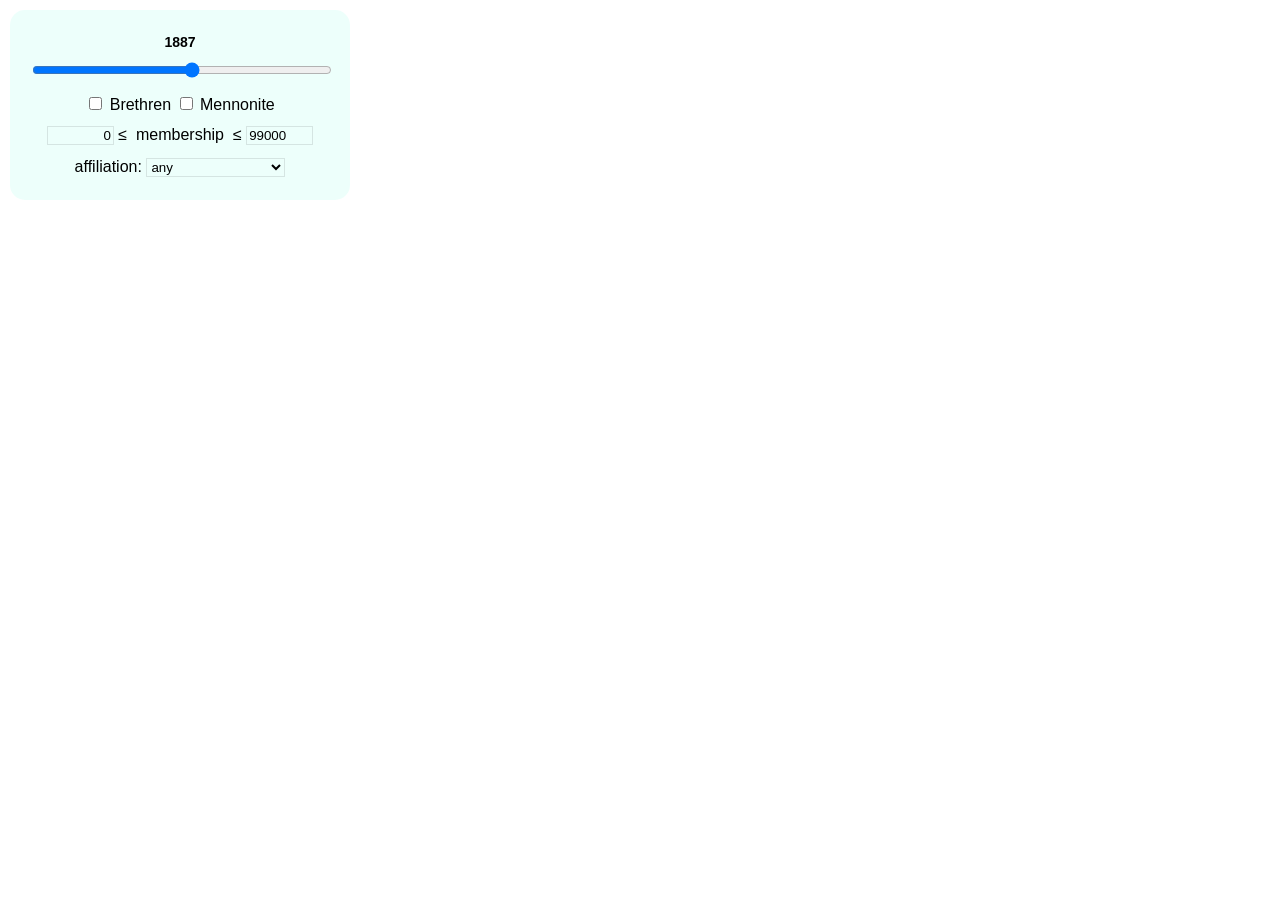
<file: map display/mapDisplay.html>
<!DOCTYPE HTML 5>
<html lang="en" dir="ltr">

<head>

    <meta charset='utf-8' />
    <title>Brethren Mennonite Heritage Center Map</title>
    <meta name='viewport' content='initial-scale=1,maximum-scale=1,user-scalable=no' />
    <script src='https://api.mapbox.com/mapbox-gl-js/v2.1.1/mapbox-gl.js'></script>
    <link href='https://api.mapbox.com/mapbox-gl-js/v2.1.1/mapbox-gl.css' rel='stylesheet' />
    
    <style>

        body {
          margin: 0;
          padding: 0;
          font-family: 'Helvetica Neue', Helvetica, Arial, Sans-serif;
        }

        #map {
          position: absolute;
          top: 0;
          bottom: 0;
          width: 100%;
        }

        h1 {
          font-size: 20px;
          line-height: 30px;
        }

        h2 {
          font-size: 14px;
          line-height: 20px;
          margin-bottom: 10px;
        }

        a {
          text-decoration: none;
          color: #2dc4b2;
        }
        
        .shortNumber {
            width: 5em;
        }
        
        .field, .shortNumber {
            background-color: transparent;
            border: 1px solid rgba(0, 0, 0, .1);
        }

        #console {
          position: absolute;
          width: 300px;
          margin: 10px;
          padding: 10px 20px;
          background: rgba(230, 255, 250, 0.7);
          border-radius:15px;
        }
        
        .active-year{
          text-align: center;
        }

        .layer {
          height: 12px;
          width: 100%;
          text-align: center;
          margin-bottom: 20px;
        }
        
        #affiliation {
            background-color: transparent;
        }

        .colors {
          background: linear-gradient(to right, #2dc4b2, #3bb3c3, #669ec4, #8b88b6, #a2719b, #aa5e79);
          margin-bottom: 5px;
        }

        .label {
          width: 15%;
          display: inline-block;
          text-align: center;
        }
    </style>
    
</head>

<body>
    
    <div id='map'></div>
    
    <div id='console'>
        <h2><div id='active-year' class='active-year'>1887</div></h2>
        <div class='layer' id='sliderbar'>
            <input id='slider' class='layer' type='range' min='1700' max='2050' step='1' value='1887' />
        </div>
        
        <div class='layer' id='denomination'>
            <input type="checkbox" id="BrethrenCB" name="Brethren" value = 'brethren' onchange='changeBrethrenCB(this.checked);'>
            <label for='BrethrenCB'>Brethren</label>
            <input type="checkbox" id="MennoniteCB" name="Mennonite" value= 'mennonite' onchange='changeMennoniteCB(this.checked);'>
            <label for='MennoniteCB'>Mennonite</label>
        </div>
        
        <div class='layer' id='membership'>
            <span>
                <input type="number" class="shortNumber" id="minMembership" name="minMembership" min='0' max='99999' dir='rtl' value=0>
                &leq;&nbsp; membership &nbsp;&leq;
                <input type="number" class="shortNumber" id="maxMembership" name="maxMembership"  min='0' max='99999' value=99000>
            </span>
        </div>
        
        <div class='layer' >
            <label for="affiliation">affiliation:</label>
            <select class="field" name="affiliation" id="affiliation"  required="true" onchange="handleAffiliationChange(this.value)">
            </select>
        </div>
        
    </div>
    
    <script> //my stuff
    
        function initAffiliationHTML(){
            let str = "";
            //bmhc.getAffiliations().forEach(affiliation => {
            ['any','none','Virginia Conference','MCUSA'].forEach(affiliation => {
                str += '<option value="'+affiliation+'">'+affiliation+'</option>';
            });
            document.getElementById("affiliation").innerHTML = str;
        }
        
        initAffiliationHTML();
        
    </script>

    <script>
        mapboxgl.accessToken = 'pk.eyJ1IjoiamhuZnJmbGQiLCJhIjoiY2tsbGtvb256MDA2ZzJ2bXB4NXJreHh1YyJ9.m5CZfFB_wUxWs6HIOs3_cg';

        var map = new mapboxgl.Map({
          container: 'map', // container element id
          style: 'mapbox://styles/mapbox/light-v10',
          center: [-79.806421, 37.838214], // initial map center in [lon, lat]
          zoom: 6.9
        });
        
        map.on('load', function() {
            
          var filterHour = ['==', ['number', ['get', 'Hour']], 12];
          var filterDay = ['!=', ['string', ['get', 'Day']], 'placeholder'];
            
          map.addLayer({
            id: 'collisions',
            type: 'circle',
            source: {
              type: 'geojson',
              data: './collisions1601.geojson' // replace this with the url of your own geojson
            },
            paint: {
              'circle-radius': [
                    'interpolate',
                    ['linear'],
                    ['number', ['get', 'Casualty']],
                    0, 4,
                    5, 24
                  ],
              'circle-color': [
                    'interpolate',
                    ['linear'],
                    ['number', ['get', 'Casualty']],
                    0, '#2DC4B2',
                    1, '#3BB3C3',
                    2, '#669EC4',
                    3, '#8B88B6',
                    4, '#A2719B',
                    5, '#AA5E79'
                  ],
              'circle-opacity': 0.8
            },
            filter: ['all', filterHour, filterDay]
          });
        
          document.getElementById('slider').max = String(new Date().getFullYear());
            
          document.getElementById('slider').addEventListener('input', function(e) {
              document.getElementById('active-year').innerText = e.target.value;
          });
            
          document.getElementById('denomination').addEventListener('change',   function(e) {
              var day = e.target.value;
              console.log(day + "  "+filterHour+"  "+filterDay);
              if (day === 'all') {
                // `null` would not work for combining filters
                filterDay = ['!=', ['string', ['get', 'Day']], 'placeholder'];
              } else if (day === 'weekday') {
                filterDay = ['match', ['get', 'Day'], ['Sat', 'Sun'], false, true];
              } else if (day === 'weekend') {
                filterDay = ['match', ['get', 'Day'], ['Sat', 'Sun'], true, false];
              } else {
                console.log('error');
              }
              map.setFilter('collisions', ['all', filterHour, filterDay]);
            }
          );
            
        });

    </script>
    
</body>
    

</html>
</file>
<file: nouislider.min.css>
/*! nouislider - 14.6.4 - 3/18/2021 */
.noUi-target,.noUi-target *{-webkit-touch-callout:none;-webkit-tap-highlight-color:transparent;-webkit-user-select:none;-ms-touch-action:none;touch-action:none;-ms-user-select:none;-moz-user-select:none;user-select:none;-moz-box-sizing:border-box;box-sizing:border-box}.noUi-target{position:relative}.noUi-base,.noUi-connects{width:100%;height:100%;position:relative;z-index:1}.noUi-connects{overflow:hidden;z-index:0}.noUi-connect,.noUi-origin{will-change:transform;position:absolute;z-index:1;top:0;right:0;-ms-transform-origin:0 0;-webkit-transform-origin:0 0;-webkit-transform-style:preserve-3d;transform-origin:0 0;transform-style:flat}.noUi-connect{height:100%;width:100%}.noUi-origin{height:10%;width:10%}.noUi-txt-dir-rtl.noUi-horizontal .noUi-origin{left:0;right:auto}.noUi-vertical .noUi-origin{width:0}.noUi-horizontal .noUi-origin{height:0}.noUi-handle{-webkit-backface-visibility:hidden;backface-visibility:hidden;position:absolute}.noUi-touch-area{height:100%;width:100%}.noUi-state-tap .noUi-connect,.noUi-state-tap .noUi-origin{-webkit-transition:transform .3s;transition:transform .3s}.noUi-state-drag *{cursor:inherit!important}.noUi-horizontal{height:18px}.noUi-horizontal .noUi-handle{width:34px;height:28px;right:-17px;top:-6px}.noUi-vertical{width:18px}.noUi-vertical .noUi-handle{width:28px;height:34px;right:-6px;top:-17px}.noUi-txt-dir-rtl.noUi-horizontal .noUi-handle{left:-17px;right:auto}.noUi-target{background:#FAFAFA;border-radius:4px;border:1px solid #D3D3D3;box-shadow:inset 0 1px 1px #F0F0F0,0 3px 6px -5px #BBB}.noUi-connects{border-radius:3px}.noUi-connect{background:#3FB8AF}.noUi-draggable{cursor:ew-resize}.noUi-vertical .noUi-draggable{cursor:ns-resize}.noUi-handle{border:1px solid #D9D9D9;border-radius:3px;background:#FFF;cursor:default;box-shadow:inset 0 0 1px #FFF,inset 0 1px 7px #EBEBEB,0 3px 6px -3px #BBB}.noUi-active{box-shadow:inset 0 0 1px #FFF,inset 0 1px 7px #DDD,0 3px 6px -3px #BBB}.noUi-handle:after,.noUi-handle:before{content:"";display:block;position:absolute;height:14px;width:1px;background:#E8E7E6;left:14px;top:6px}.noUi-handle:after{left:17px}.noUi-vertical .noUi-handle:after,.noUi-vertical .noUi-handle:before{width:14px;height:1px;left:6px;top:14px}.noUi-vertical .noUi-handle:after{top:17px}[disabled] .noUi-connect{background:#B8B8B8}[disabled] .noUi-handle,[disabled].noUi-handle,[disabled].noUi-target{cursor:not-allowed}.noUi-pips,.noUi-pips *{-moz-box-sizing:border-box;box-sizing:border-box}.noUi-pips{position:absolute;color:#999}.noUi-value{position:absolute;white-space:nowrap;text-align:center}.noUi-value-sub{color:#ccc;font-size:10px}.noUi-marker{position:absolute;background:#CCC}.noUi-marker-sub{background:#AAA}.noUi-marker-large{background:#AAA}.noUi-pips-horizontal{padding:10px 0;height:80px;top:100%;left:0;width:100%}.noUi-value-horizontal{-webkit-transform:translate(-50%,50%);transform:translate(-50%,50%)}.noUi-rtl .noUi-value-horizontal{-webkit-transform:translate(50%,50%);transform:translate(50%,50%)}.noUi-marker-horizontal.noUi-marker{margin-left:-1px;width:2px;height:5px}.noUi-marker-horizontal.noUi-marker-sub{height:10px}.noUi-marker-horizontal.noUi-marker-large{height:15px}.noUi-pips-vertical{padding:0 10px;height:100%;top:0;left:100%}.noUi-value-vertical{-webkit-transform:translate(0,-50%);transform:translate(0,-50%);padding-left:25px}.noUi-rtl .noUi-value-vertical{-webkit-transform:translate(0,50%);transform:translate(0,50%)}.noUi-marker-vertical.noUi-marker{width:5px;height:2px;margin-top:-1px}.noUi-marker-vertical.noUi-marker-sub{width:10px}.noUi-marker-vertical.noUi-marker-large{width:15px}.noUi-tooltip{display:block;position:absolute;border:1px solid #D9D9D9;border-radius:3px;background:#fff;color:#000;padding:5px;text-align:center;white-space:nowrap}.noUi-horizontal .noUi-tooltip{-webkit-transform:translate(-50%,0);transform:translate(-50%,0);left:50%;bottom:120%}.noUi-vertical .noUi-tooltip{-webkit-transform:translate(0,-50%);transform:translate(0,-50%);top:50%;right:120%}.noUi-horizontal .noUi-origin>.noUi-tooltip{-webkit-transform:translate(50%,0);transform:translate(50%,0);left:auto;bottom:10px}.noUi-vertical .noUi-origin>.noUi-tooltip{-webkit-transform:translate(0,-18px);transform:translate(0,-18px);top:auto;right:28px}
</file>
